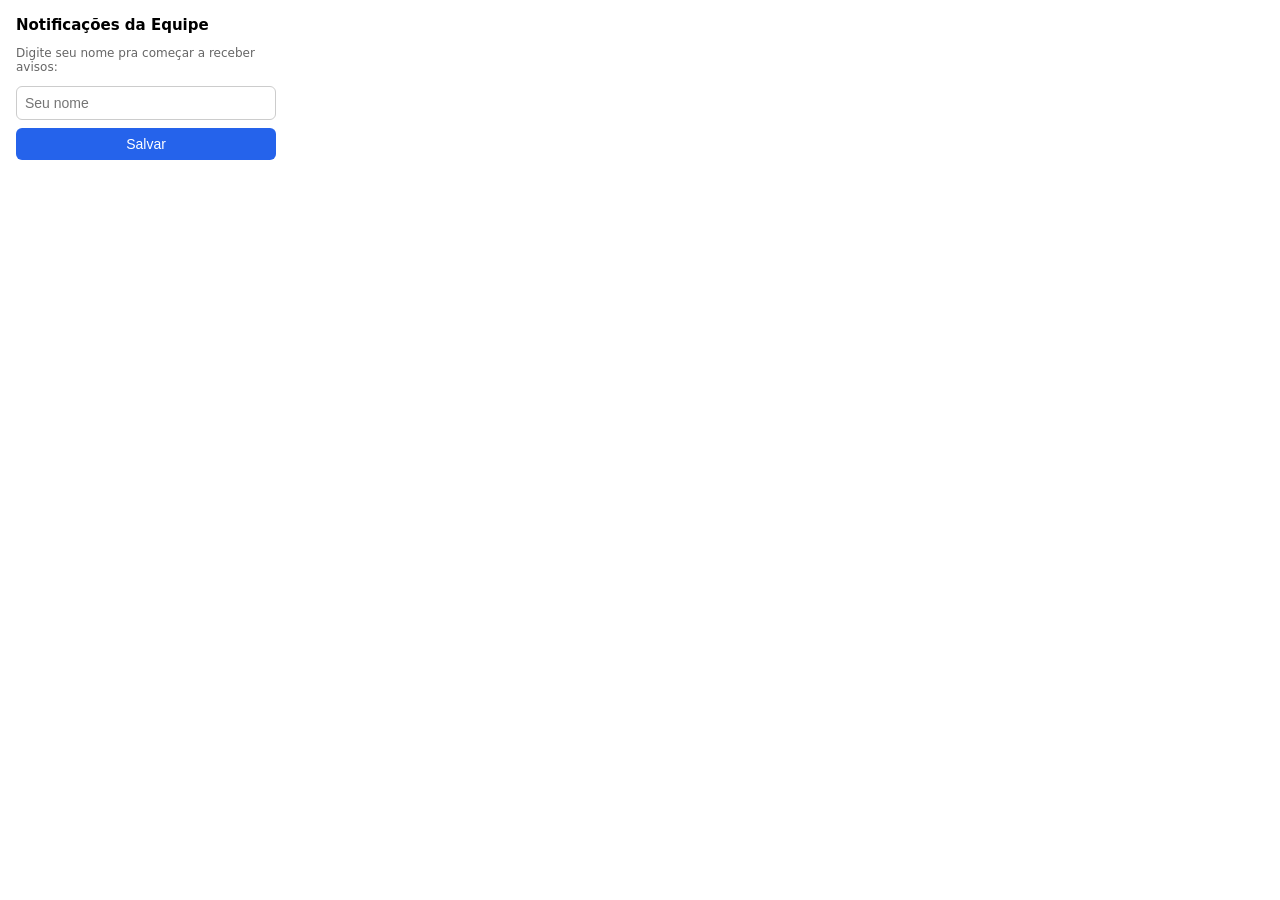
<file: extensão/popup/popup.html>
<!DOCTYPE html>
<html lang="pt-BR">
<head>
  <meta charset="UTF-8" />
  <title>Notificações da Equipe</title>
  <style>
    body {
      width: 260px;
      font-family: system-ui, sans-serif;
      padding: 16px;
      margin: 0;
    }
    h1 {
      font-size: 15px;
      margin: 0 0 12px;
    }
    input {
      width: 100%;
      box-sizing: border-box;
      padding: 8px;
      font-size: 14px;
      border: 1px solid #ccc;
      border-radius: 6px;
      margin-bottom: 8px;
    }
    button {
      width: 100%;
      padding: 8px;
      font-size: 14px;
      border: none;
      border-radius: 6px;
      background: #2563eb;
      color: white;
      cursor: pointer;
    }
    button:hover { background: #1d4ed8; }
    .status {
      display: flex;
      align-items: center;
      gap: 8px;
      font-size: 14px;
      margin-bottom: 8px;
    }
    .dot {
      width: 10px;
      height: 10px;
      border-radius: 50%;
      background: #22c55e;
      display: inline-block;
    }
    .hint {
      font-size: 12px;
      color: #666;
      margin-top: 8px;
    }
    .hidden { display: none; }
  </style>
</head>
<body>
  <h1>Notificações da Equipe</h1>

  <div id="setupView">
    <p class="hint">Digite seu nome pra começar a receber avisos:</p>
    <input type="text" id="nameInput" placeholder="Seu nome" />
    <button id="saveNameBtn">Salvar</button>
  </div>

  <div id="statusView" class="hidden">
    <div class="status">
      <span class="dot"></span>
      <span id="statusText">Ativo como <b id="employeeNameLabel"></b></span>
    </div>
    <p class="hint" id="lastCheckLabel"></p>
    <button id="editNameBtn">Alterar nome</button>
  </div>

  <script type="module" src="popup.js"></script>
</body>
</html>
</file>
